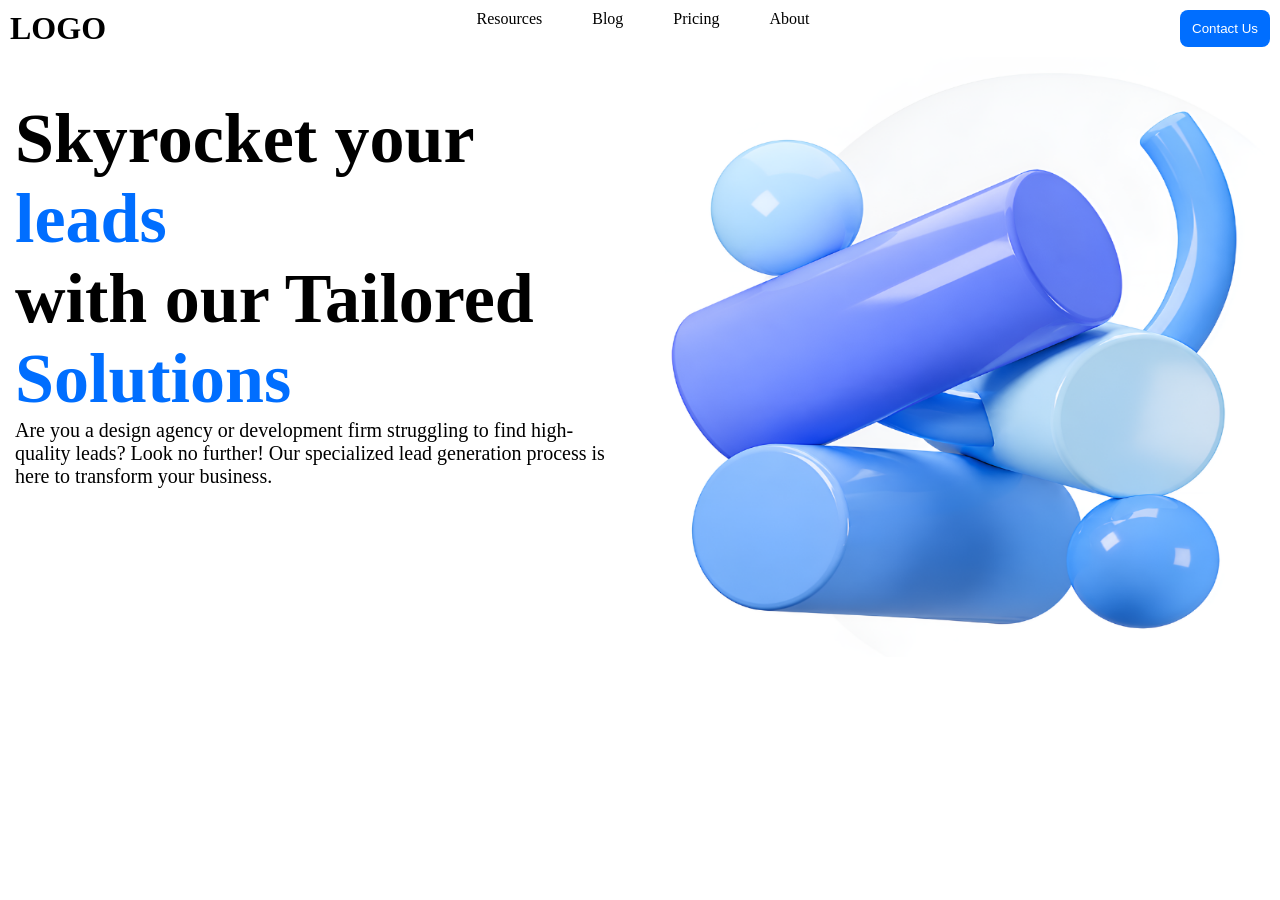
<file: exercicio01-imagem-texto/index.html>
<!DOCTYPE html>
<html lang="pt-br">
<head>
    <meta charset="UTF-8">
    <meta name="viewport" content="width=device-width, initial-scale=1.0">
    <title>exercicio01-imagem-texto</title>
    <link rel="stylesheet" href="css/style.css">
    
</head>
<body>
    <header class="cabeçario">
        <h1> LOGO </h1>
        <ul>
            <li>Resources</li>
            <li>Blog</li>
            <li>Pricing</li>
            <li>About</li>
        </ul>

        <button class="botao-contato">Contact Us</button>
    </header>

    <section class="secao-sobre">

          <div class="caixa-texto">
        <h2>Skyrocket your  <span>leads</span> with our Tailored <span>Solutions</span></h2>
        <p>Are you a design agency or development firm struggling to find high-quality

leads? Look no further! Our specialized lead generation process is here to

transform your business.</p>
        
    </div>
   
        
    <div class="caixa-imagem">
        
        <img src="img/Exercícios de layout.png" alt="Imagem do nosso projeto">

    </div>


    
</section>
    <script src="js/script.js"></script>
</body>
</html>
</file>
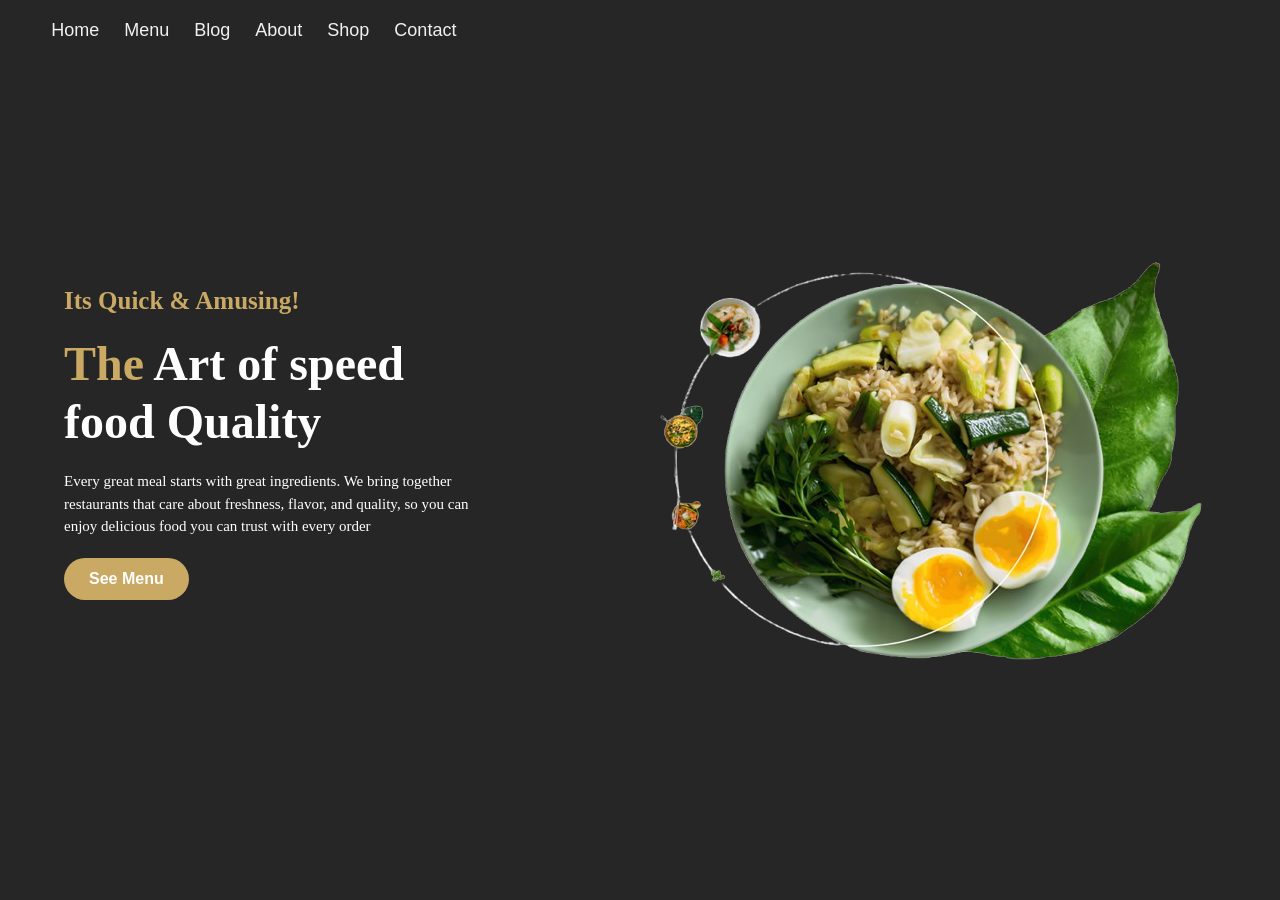
<file: exercicio02-imagem-texto/index.html>
<!DOCTYPE html>
<html lang="pt-br">

<head>
    <meta charset="UTF-8">
    <meta name="viewport" content="width=device-width, initial-scale=1.0">
    <title>exercicio02-imagem-texto</title>
    <link rel="stylesheet" href="css/style.css">

</head>
<body>

    <header class="cabecalho">
        <ul>
            <li>Home</li>
            <li>Menu</li>
            <li>Blog</li>
            <li>About</li>
            <li>Shop</li>
            <li>Contact</li>
        </ul>
    </header>

    <main>

        <div class="textos">

            <h2>Its Quick & Amusing!</h2>

            <h1>
                <span>The</span> Art of speed
                <br>food Quality
            </h1>

            <p>
                Every great meal starts with great ingredients. We bring together
                restaurants that care about freshness, flavor, and quality, so you can
                enjoy delicious food you can trust with every order
            </p>

            <button class="botao">See Menu</button>

        </div>

        <section class="imagem-prato">
            <img src="./img/imagem-prato.png" alt="Prato de comida">
        </section>

    </main>

</body>
</html>
</file>
<file: exercicio01-imagem-texto/css/style.css>
* {
    margin: 0;
    padding: 0;
    box-sizing: border-box;
    list-style: none;
    
}

.cabeçario {
    display: flex;
    justify-content: space-between;
    padding: 10px;
}

.cabeçario ul {
    display: flex;
    justify-content: space-between;
    gap: 50px;
}

.botao-contato {
    width: 90px;
    background-color: rgb(0, 110, 255);
    border-radius: 8px;
    color: white;
    border: none;
    padding: 10px;
    
}

.secao-sobre {
    display: flex;
    align-items: center;
    gap: 20px;
    justify-content: space-around;
    

}


.caixa-texto h2 {
    
    font-size: 70px;
    display: flex;
    flex-direction: column;


    
}
.caixa-texto span {
    color: rgb(0, 110, 255);
}

.caixa-texto p {
    width: 600px;
    height: 200px;
    font-size: 20px;
    display: flex;
    flex-direction: column;
}


.caixa-imagem img {
    width: 600px;
    height: 600px;
    

}
</file>
<file: exercicio02-imagem-texto/css/style.css>
* {
    margin: 0;
    padding: 0;
    box-sizing: border-box;
    
}

body {
    background-color: rgb(38, 38, 38);
}


main {
    display: flex;
    justify-content: space-between;
    align-items: center;
    padding: 20px 5%;
    min-height: 85vh;
    gap: 30px;
}

.cabecalho {
    padding: 20px 4%;
}

.cabecalho ul {
    display: flex;
    gap: 25px;
    list-style: none;
    font-family: sans-serif;
    font-size: 18px;
    color: rgb(241, 241, 241);
}



.textos {
    display: flex;
    flex-direction: column;
    align-items: flex-start;
    width: 40%;
    gap: 20px;
}

.textos h2 {
    color: #c9a963;
    font-size: 25px;
    padding-top: 0;
}

.textos h1 {
    color: white;
    font-size: 48px;
    line-height: 1.2;
}

.textos span {
    color: #c9a963;
}

.textos p {
    color: white;
    max-width: 430px;
    line-height: 1.5;
    font-size: 15px;
}

.botao {
    background-color: #c9a963;
    color: white;
    border: none;
    border-radius: 25px;
    padding: 12px 25px;
    font-size: 16px;
    font-weight: bold;
    cursor: pointer;
}
</file>
